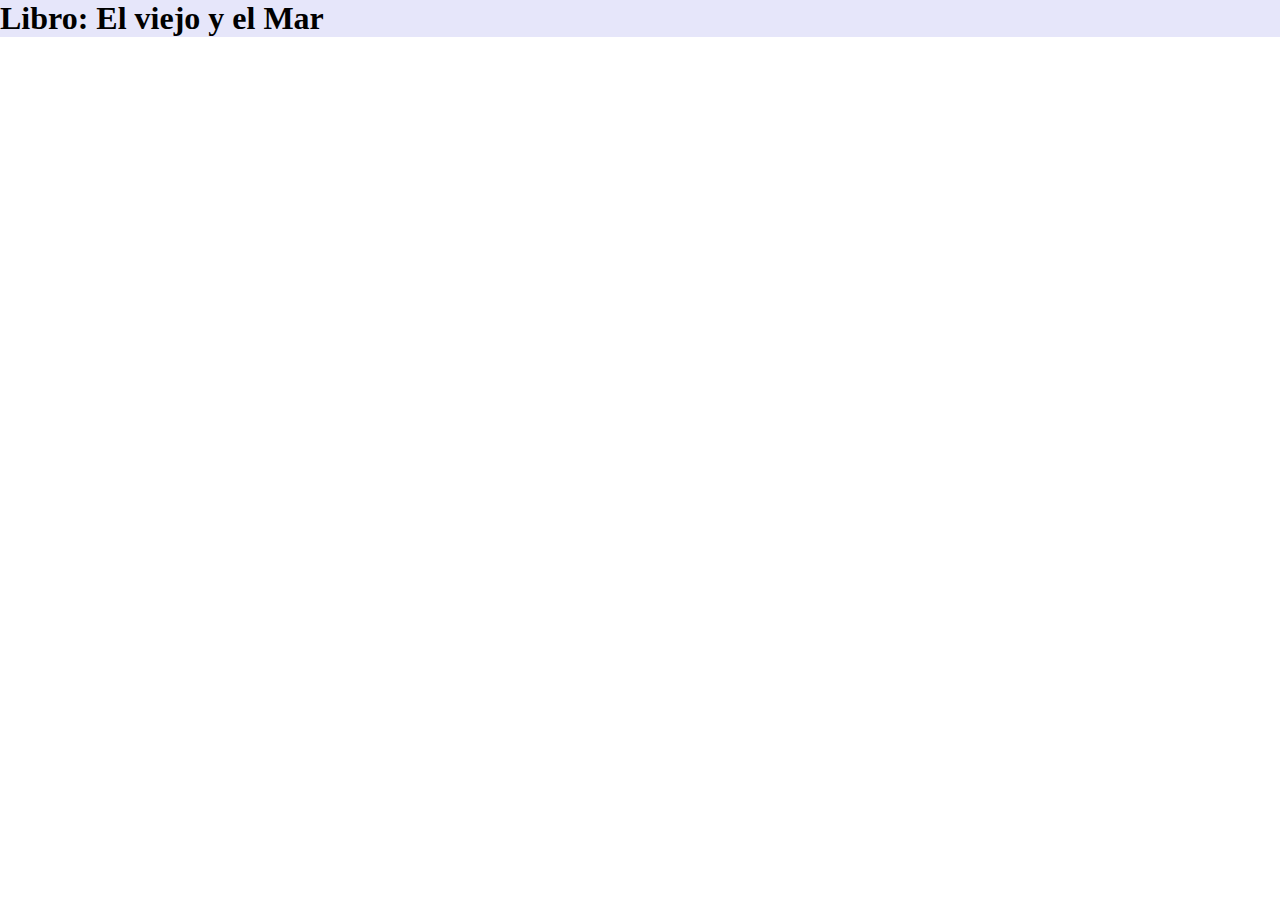
<file: ElViejoyElMar.html>
<!DOCTYPE html>
<html lang="es">
    <head>
        <link rel="stylesheet" href="resenha.css"/>
        <title>El viejo y el Mar</title>
    </head>

    <body>
        <header>
            <h1>Libro: El viejo y el Mar</h1>
            
        </header>

        <section>

        </section>

    </body>

    <footer>

    </footer>

</html>
</file>
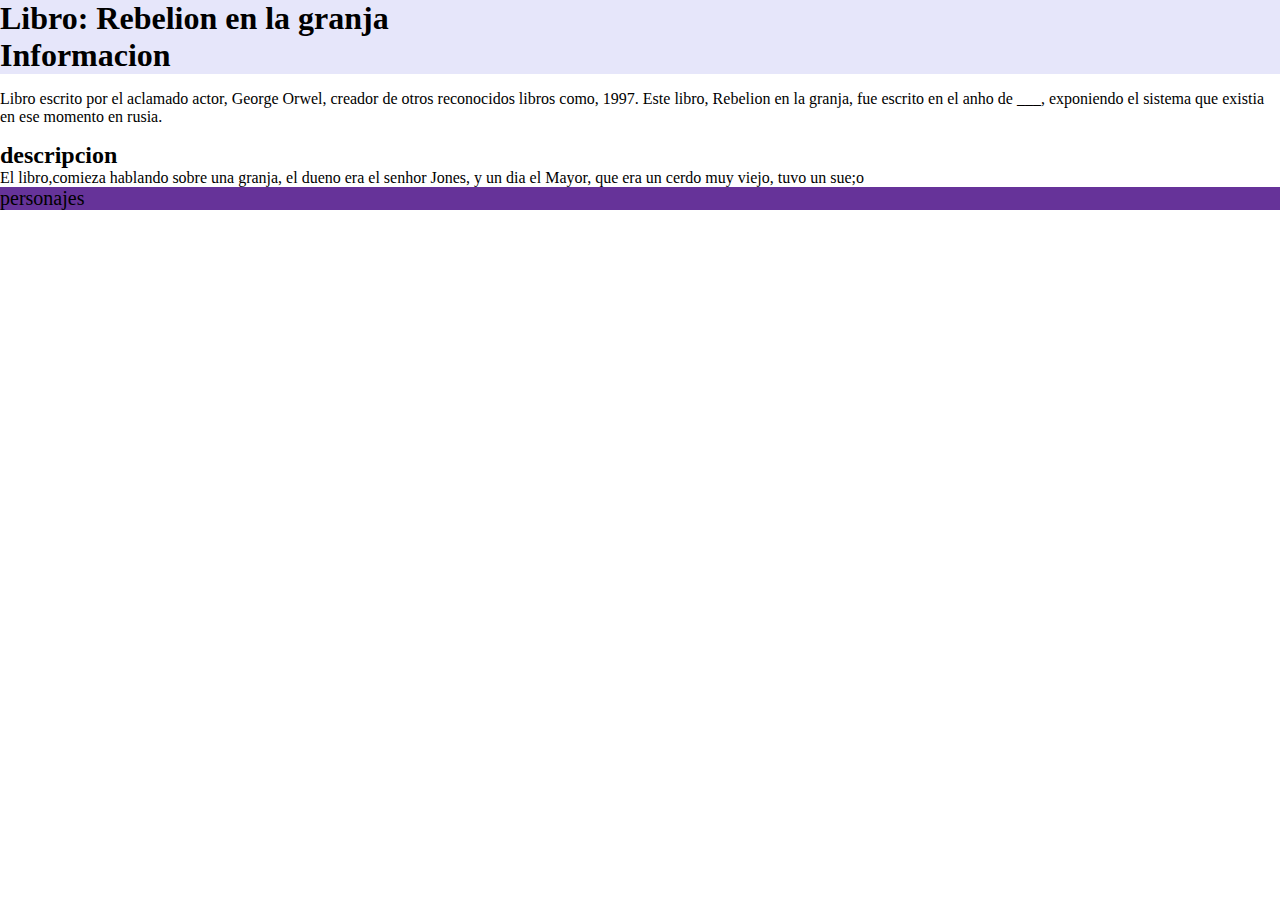
<file: RebelionEnlaGranja.html>
<!DOCTYPE html>
<html lang="es">
    <head>
        <link rel="stylesheet" href="resenha.css"/>
        <title>Resenha: Rebelion en la granja</title>
        
    </head>

    <body>
        <header>
            <h1>Libro: Rebelion en la granja</h1>
            </header>

            <section>
            <h1>Informacion</h1>
            <p class="texto1">Libro escrito por el aclamado actor, George Orwel, creador de otros reconocidos libros como, 1997.
                Este libro, Rebelion en la granja, fue escrito en el anho de ___, exponiendo el sistema que existia en ese momento en rusia.</p>

            
                <h2>descripcion</h2>
            <p class="texto2">El libro,comieza hablando sobre una granja, el dueno era el senhor Jones, y un dia el Mayor, 
                que era un cerdo muy viejo, tuvo un sue;o</p>

            <p class="texto3">personajes</p>
            </section>
    </body>
</html>
</file>
<file: resenha.css>
:not(.texto1){
    margin: 0px;
}

h1{
    background: lavender;
}

p:nth-child(odd){
    background: rebeccapurple;
}

p:last-child{
    font-size: 20px;
}
</file>
